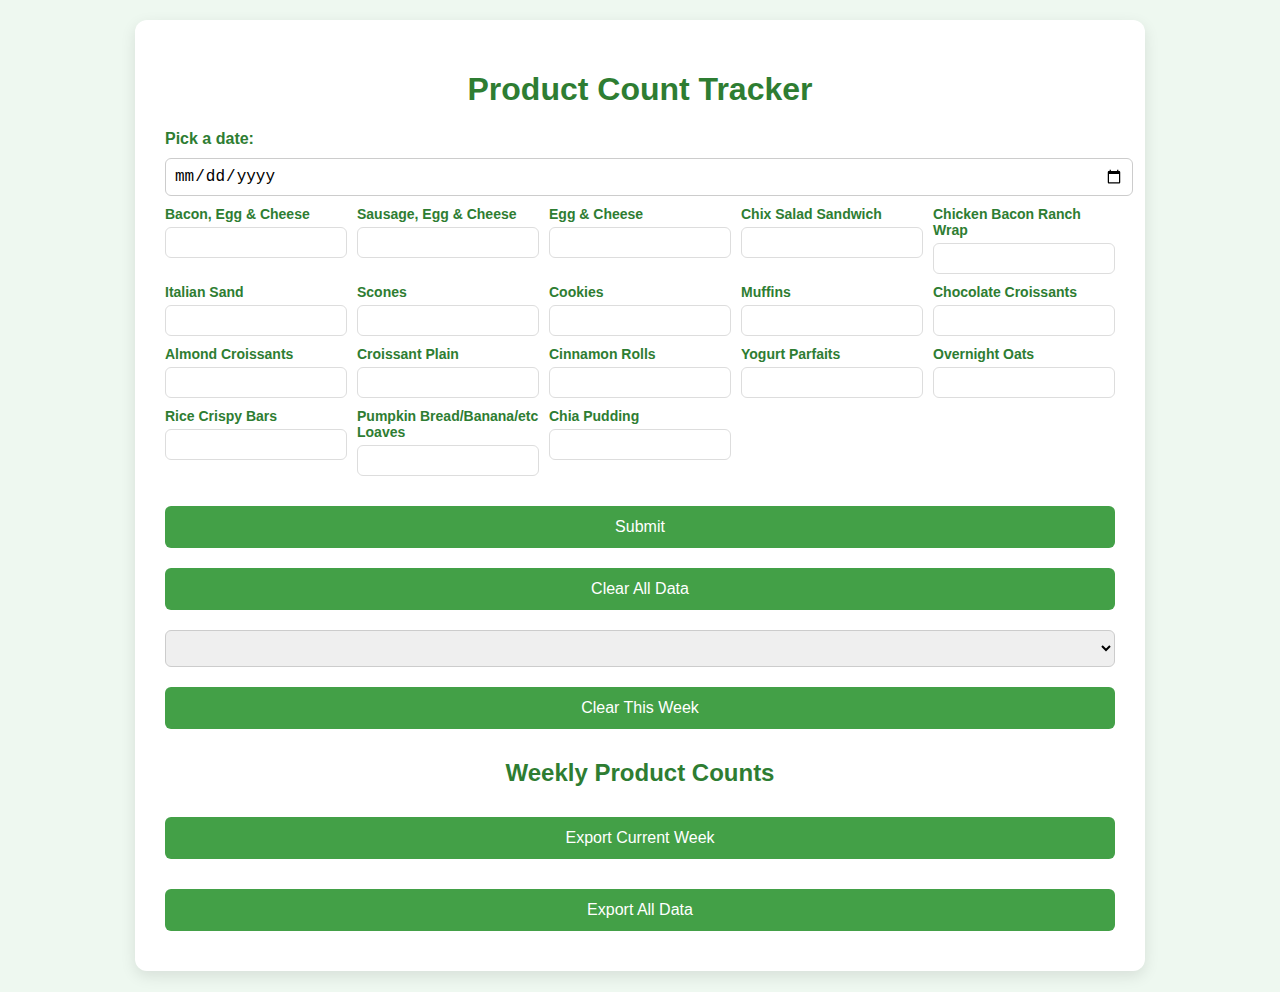
<file: old/index.html>
<!DOCTYPE html>
<html lang="en">
<head>
  <meta charset="UTF-8" />
  <meta name="viewport" content="width=device-width, initial-scale=1.0" />
  <title>Product Count Tracker</title>
  <link rel="stylesheet" href="style.css" />
</head>
<body>
  <div class="container">
    <h1>Product Count Tracker</h1>
    <label for="date">Pick a date:</label>
    <input type="date" id="date" />
    <form id="entryForm"></form>
    <button onclick="submitData()">Submit</button>
    <button onclick="clearAllData()">Clear All Data</button>
    <select id="weekSelector"></select>
    <button onclick="clearThisWeek()">Clear This Week</button>
    <h2>Weekly Product Counts</h2>
    <div id="weeklyTable"></div>
<div class="export-buttons">
  <button onclick="exportCurrentWeek()">Export Current Week</button>
  <button onclick="exportAllWeeks()">Export All Data</button>
</div>
  </div>
  <script src="script.js"></script>
</body>
</html>
</file>
<file: old/style.css>
body {
  font-family: 'Segoe UI', Tahoma, sans-serif;
  background-color: #eef8f0;
  color: #2e7d32;
  margin: 0;
  padding: 0;
}

.container {
  max-width: 950px;
  margin: 20px auto;
  background-color: white;
  padding: 30px;
  border-radius: 12px;
  box-shadow: 0 5px 15px rgba(0,0,0,0.1);
}

h1, h2 {
  text-align: center;
}

label {
  font-weight: 600;
}

input[type="date"], select {
  padding: 8px;
  font-size: 16px;
  margin: 10px 0;
  width: 100%;
  border-radius: 6px;
  border: 1px solid #ccc;
}

#entryForm {
  display: grid;
  grid-template-columns: repeat(auto-fill, minmax(170px, 1fr));
  gap: 10px;
  margin-bottom: 20px;
}

#entryForm label {
  display: flex;
  flex-direction: column;
  font-size: 14px;
}

input[type="number"] {
  padding: 6px;
  font-size: 15px;
  border: 1px solid #ddd;
  border-radius: 6px;
  margin-top: 5px;
}

button {
  width: 100%;
  padding: 12px;
  font-size: 16px;
  background-color: #43a047;
  color: white;
  border: none;
  border-radius: 6px;
  margin: 10px 0;
  cursor: pointer;
}

button:hover {
  background-color: #2e7d32;
}

table {
  width: 100%;
  border-collapse: collapse;
  margin-top: 20px;
  font-size: 14px;
}

th, td {
  border: 1px solid #cceacc;
  padding: 10px;
  text-align: center;
}

th {
  background-color: #e0f3e5;
}

@media (max-width: 768px) {
  #weeklyTable {
    overflow-x: auto;
    width: 100%;
  }
  table {
    min-width: 700px;
    font-size: 13px;
  }
  th, td {
    padding: 6px;
  }
}

.export-buttons {
  margin-top: 20px;
  display: flex;
  flex-direction: column;
  gap: 10px;
}
</file>
